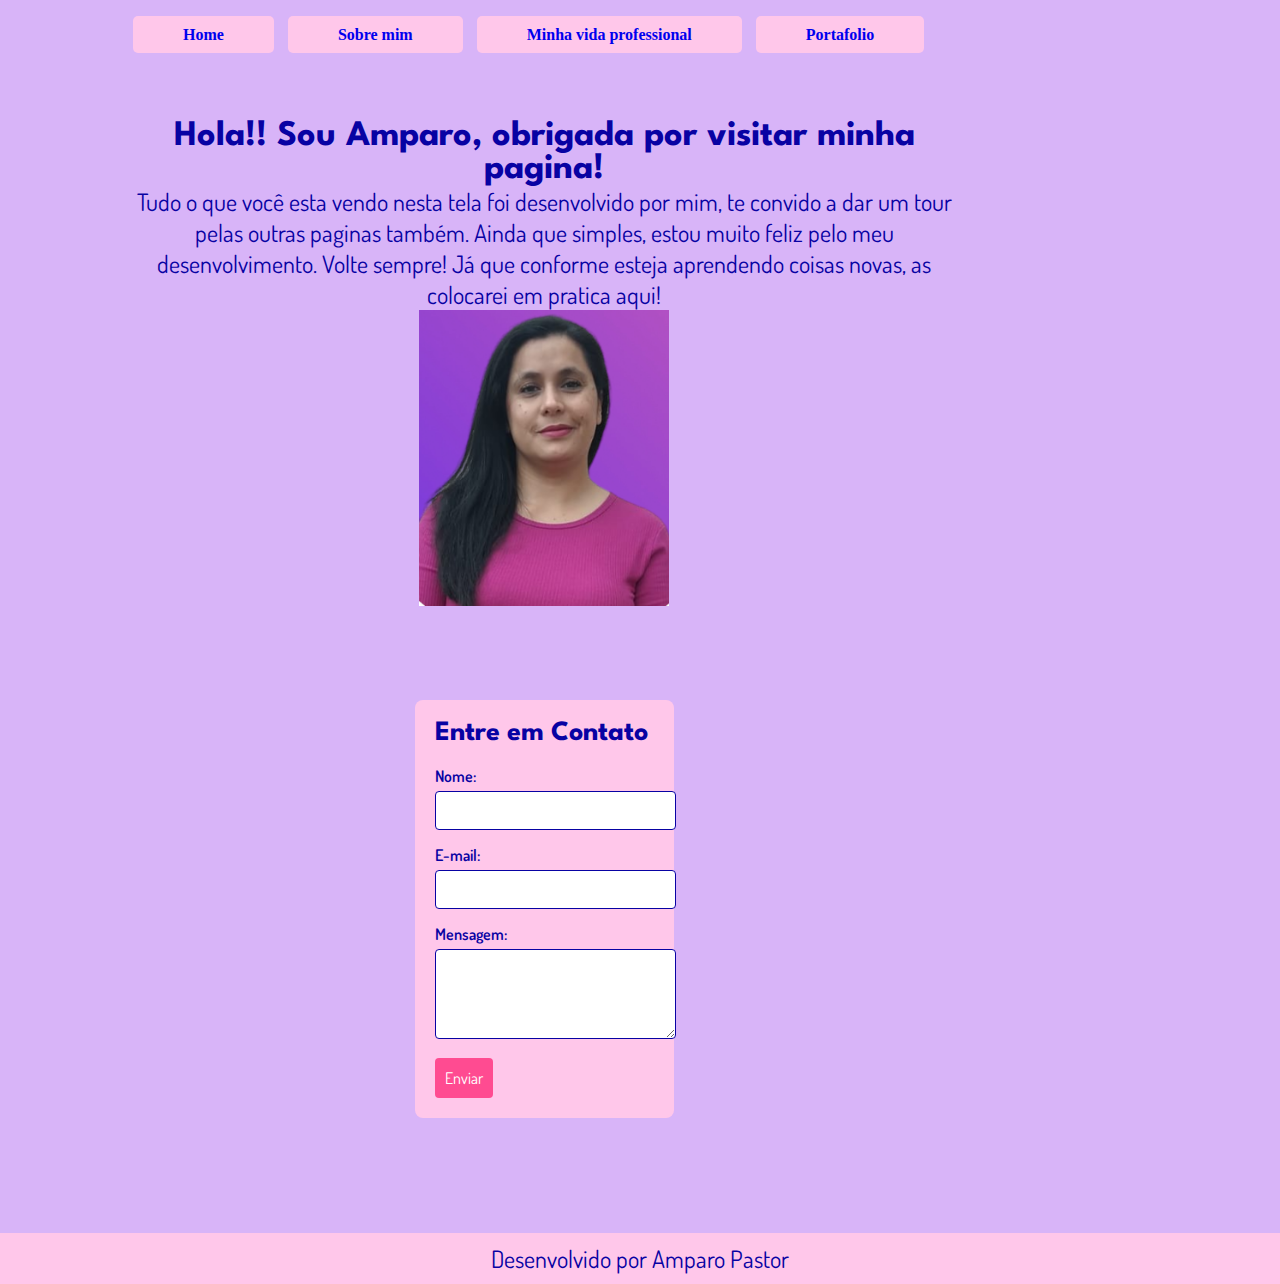
<file: index.html>
<!DOCTYPE html>
<html lang="pt-br">
<head>
    <meta charset="UTF-8">
    <meta name="viewport" content="width=device-width, initial-scale=1.0">
    <title>Ing. Amparo Pastor</title>
    <link rel="stylesheet" href="./styles/style.css">
    <link rel="apple-touch-icon" sizes="180x180" href="imagens/apple-touch-icon.png">
    <link rel="icon" type="image/png" sizes="32x32" href="imagens/favicon-32x32.png">
    <link rel="icon" type="image/png" sizes="16x16" href="imagens/favicon-16x16.png">
    <link rel="manifest" href="imagens/site.webmanifest">
</head>
<body>
    <header class="cabecalho">
        <nav>
            <a class="cabecalho__botoes" href="index.html">Home</a>
            <a class="cabecalho__botoes" href="sobremim.html">Sobre mim</a>
            <a class="cabecalho__botoes" href="professional.html">Minha vida professional</a>
            <a class="cabecalho__botoes" href="portafolio.html">Portafolio</a>
        </nav>
    </header>

    <main class="corpo">
        <section class="corpo__texto">
            <h1>Hola!! Sou Amparo, obrigada por visitar minha pagina!</h1>
            <p class="corpo__texto__apresentacao">Tudo o que você esta vendo nesta tela foi desenvolvido por mim, te convido a dar um tour
                pelas outras paginas também. Ainda que simples, estou muito feliz pelo meu desenvolvimento.
                Volte sempre! Já que conforme esteja aprendendo coisas novas, as colocarei em pratica aqui!
            </p> 
            <img class="corpo__foto" src="imagens/linkedinfoto-PhotoRoom.png" alt="Foto de Amparo Pastor">          
        </section>
        

        <section class="corpo__formulario">
            
            <h2>Entre em Contato</h2>
            <form id="contact-form">
                <label for="name">Nome:</label>
                <input type="text" id="name" name="name" required>

                <label for="email">E-mail:</label>
                <input type="email" id="email" name="email" required>

                <label for="message">Mensagem:</label>
                <textarea id="message" name="message" rows="4" required></textarea>

                <button type="submit">Enviar</button>
            </form>
        </section>
        
    </main>
    <footer class="rodape">Desenvolvido por Amparo Pastor</footer>
</body>
</html>
</file>
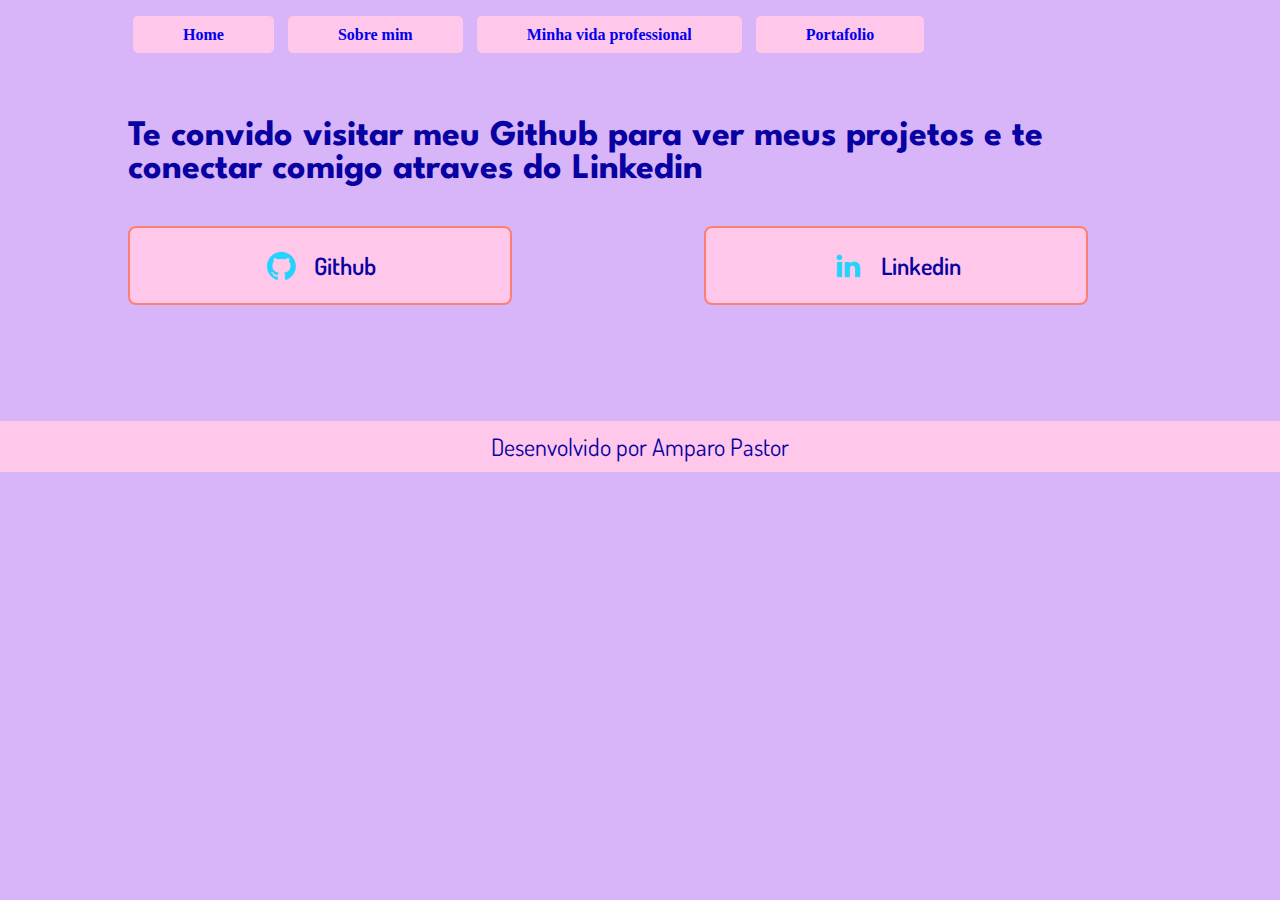
<file: portafolio.html>
<!DOCTYPE html>
<html lang="pt-br">
<head>
    <meta charset="UTF-8">
    <meta name="viewport" content="width=device-width, initial-scale=1.0">
    <title>Ing. Amparo Pastor</title>
    <link rel="stylesheet" href="./styles/portafolio.css">
    <link rel="apple-touch-icon" sizes="180x180" href="imagens/apple-touch-icon.png">
    <link rel="icon" type="image/png" sizes="32x32" href="imagens/favicon-32x32.png">
    <link rel="icon" type="image/png" sizes="16x16" href="imagens/favicon-16x16.png">
    <link rel="manifest" href="imagens/site.webmanifest">
</head>
<body>
    <header class="cabecalho">
        <nav>
            <a class="cabecalho__botoes" href="index.html">Home</a>
            <a class="cabecalho__botoes" href="sobremim.html">Sobre mim</a>
            <a class="cabecalho__botoes" href="professional.html">Minha vida professional</a>
            <a class="cabecalho__botoes" href="portafolio.html">Portafolio</a>
        </nav>
    </header>

    <main class="corpo">
        <section>
            <h1>Te convido visitar meu Github para ver meus projetos e te conectar comigo atraves do Linkedin</h1>
            
            <div class="corpo__redes">
                <a class="corpo__redes__click" href="https://github.com/AmparoPastor">
                <img src="imagens/github.png">Github</a>
                <a class="corpo__redes__click" href="https://www.linkedin.com/in/amparo-pastor/">
                <img src="imagens/linkedin.png">Linkedin</a>
            </div>
        </section>
    </main>
        

    <footer class="rodape">Desenvolvido por Amparo Pastor</footer>
</body>
</html>
</file>
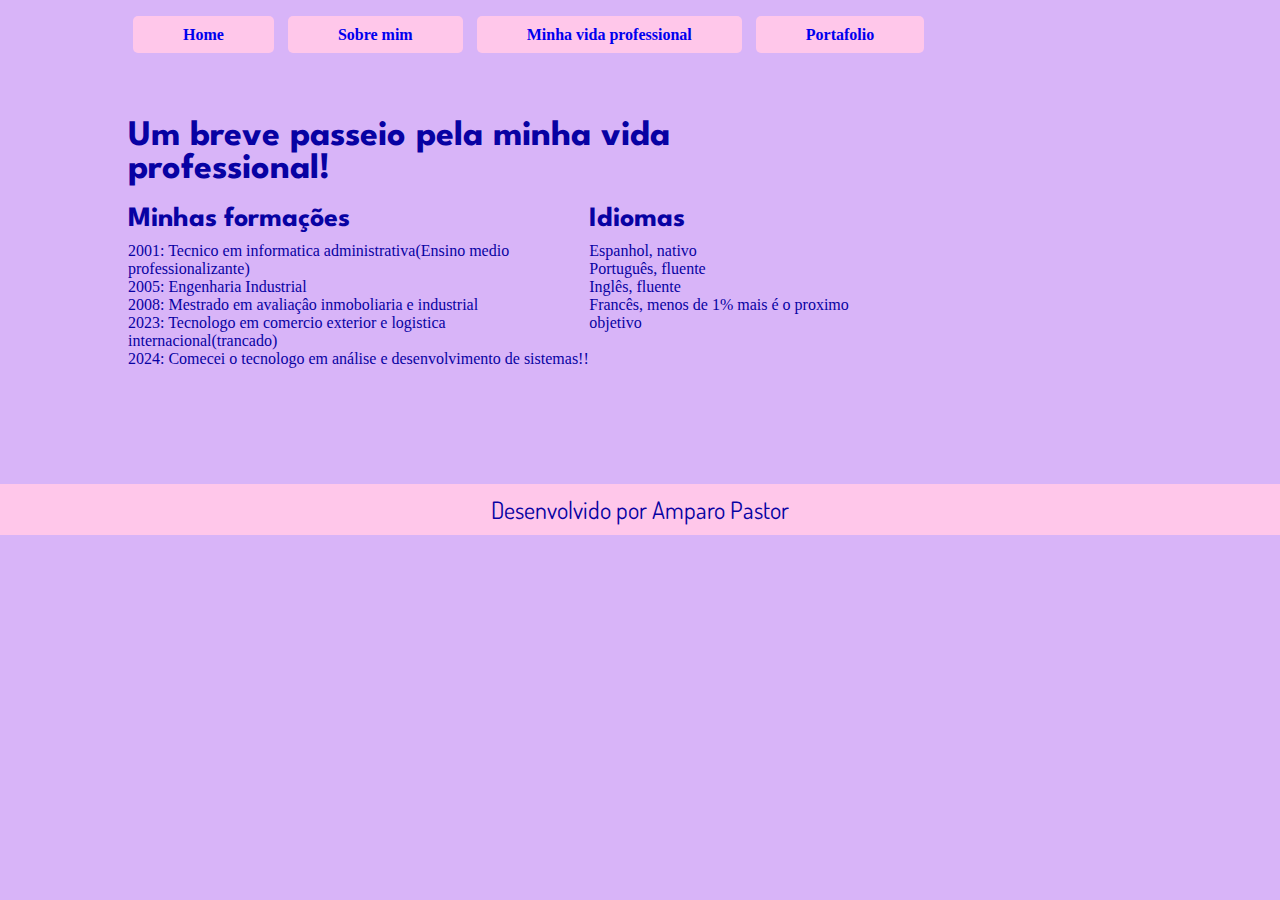
<file: professional.html>
<!DOCTYPE html>
<html lang="pt-br">
<head>
    <meta charset="UTF-8">
    <meta name="viewport" content="width=device-width, initial-scale=1.0">
    <title>Ing. Amparo Pastor</title>
    <link rel="stylesheet" href="./styles/professionalstyle.css">
    <link rel="apple-touch-icon" sizes="180x180" href="imagens/apple-touch-icon.png">
    <link rel="icon" type="image/png" sizes="32x32" href="imagens/favicon-32x32.png">
    <link rel="icon" type="image/png" sizes="16x16" href="imagens/favicon-16x16.png">
    <link rel="manifest" href="imagens/site.webmanifest">
</head>
<body>
    <header class="cabecalho">
        <nav>
            <a class="cabecalho__botoes" href="index.html">Home</a>
            <a class="cabecalho__botoes" href="sobremim.html">Sobre mim</a>
            <a class="cabecalho__botoes" href="professional.html">Minha vida professional</a>
            <a class="cabecalho__botoes" href="portafolio.html">Portafolio</a>
        </nav>
    </header>

    <main class="corpo">
        
        <section class="corpo__texto">
            <h1>Um breve passeio pela minha vida professional!</h1>
            <div class="lista">            
                <ul aria-label="Minhas formações">
                    <li>2001: Tecnico em informatica administrativa(Ensino medio professionalizante)</li>
                    <li>2005: Engenharia Industrial </li>
                    <li>2008: Mestrado em avaliaçâo inmoboliaria e industrial</li>
                    <li>2023: Tecnologo em comercio exterior e logistica internacional(trancado)</li>
                    <li>2024: Comecei o tecnologo em análise e desenvolvimento de sistemas!!</li>
                </ul>
            
                <ul aria-label="Idiomas">
                    <li>Espanhol, nativo</li>
                    <li>Português, fluente </li>
                    <li>Inglês, fluente</li>
                    <li>Francês, menos de 1% mais é o proximo objetivo</li>
                </ul>
            </div>
        </section>    
    </main>
        

    <footer class="rodape">Desenvolvido por Amparo Pastor</footer>
</body>
</html>
</file>
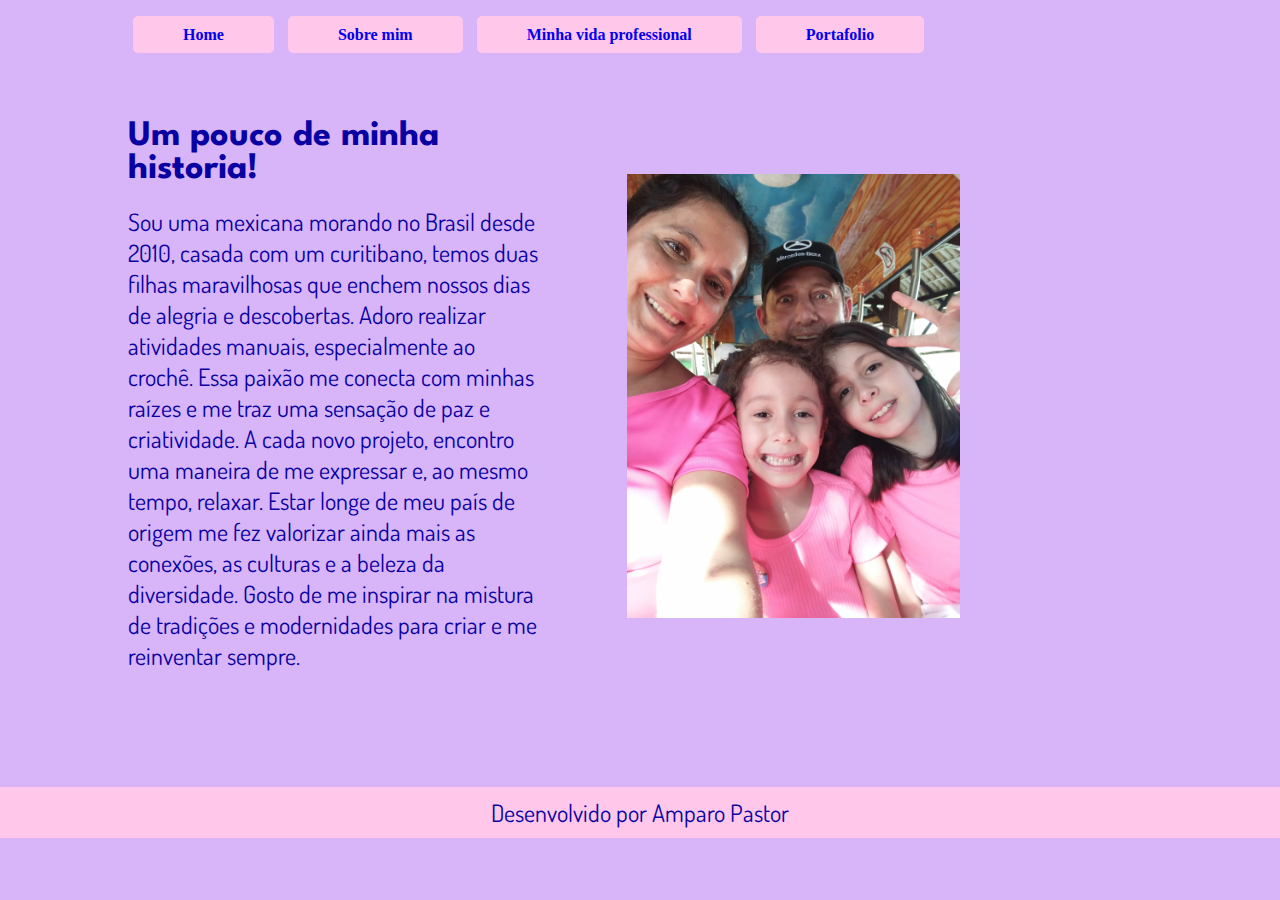
<file: sobremim.html>
<!DOCTYPE html>
<html lang="pt-br">
<head>
    <meta charset="UTF-8">
    <meta name="viewport" content="width=device-width, initial-scale=1.0">
    <title>Ing. Amparo Pastor</title>
    <link rel="stylesheet" href="./styles/sobremimstyle.css">
    <link rel="apple-touch-icon" sizes="180x180" href="imagens/apple-touch-icon.png">
    <link rel="icon" type="image/png" sizes="32x32" href="imagens/favicon-32x32.png">
    <link rel="icon" type="image/png" sizes="16x16" href="imagens/favicon-16x16.png">
    <link rel="manifest" href="imagens/site.webmanifest">
</head>
<body>
    <header class="cabecalho">
        <nav>
            <a class="cabecalho__botoes" href="index.html">Home</a>
            <a class="cabecalho__botoes" href="sobremim.html">Sobre mim</a>
            <a class="cabecalho__botoes" href="professional.html">Minha vida professional</a>
            <a class="cabecalho__botoes" href="portafolio.html">Portafolio</a>
        </nav>
    </header>

    <main class="corpo">
        <section class="corpo__texto">
            <h1>Um pouco de minha historia!</h1>
            <p class="corpo__texto__apresentacao">Sou uma mexicana morando no Brasil desde 2010, casada com um curitibano, temos duas filhas maravilhosas que enchem nossos dias de alegria e descobertas.

                Adoro realizar atividades manuais, especialmente ao crochê. Essa paixão me conecta com minhas raízes e me traz uma sensação de paz e criatividade. A cada novo projeto, encontro uma maneira de me expressar e, ao mesmo tempo, relaxar.
                
                Estar longe de meu país de origem me fez valorizar ainda mais as conexões, as culturas e a beleza da diversidade. Gosto de me inspirar na mistura de tradições e modernidades para criar e me reinventar sempre.
            </p>
            
        </section>
        <img class="corpo__foto" src="imagens/familia.jpg" alt="Foto de minha familia">
        
    </main>
    <footer class="rodape">Desenvolvido por Amparo Pastor</footer>
        

</body>
</html>
</file>
<file: styles/style.css>
@import url('https://fonts.googleapis.com/css2?family=Dosis:wght@300&family=League+Spartan:wght@700&display=swap');


*{
    padding: 0%;
    margin: 0%;
}

:root{
    --cor-fundo:#D8B4F8;
    --cor-secundaria:#FFC7EA;
    --cor-hover:#FF4B91;
    --cor-fonte:#0802A3;
    --font-principal:'League Spartan', sans-serif;
    --font-secundaria: 'Dosis', sans-serif;
}

body{
    background-color: var(--cor-fundo);
    box-sizing: border-box;
    color: var(--cor-fonte);
}

.cabecalho{              
    padding: 2% 1% 1% 10%;
}

.cabecalho__botoes{
    background-color: var(--cor-secundaria);
    border-radius: 5px;
    padding: 10px 50px;
    margin: 5px;
    font-weight: 600;
    text-decoration: none;
}

.corpo{    
    padding: 5% 25% 9% 10%;
    display: flex;
    flex-direction: column;
    align-items: center;
    justify-content: center;
    gap: 30px; 
}

.corpo__texto{
    width: 100%; 
    text-align: center; 
    gap: 20px;
}

h1{
    font-family: var(--font-principal);
    color: var(--cor-fonte);
    font-size: 2.25rem;
}

.corpo__texto__apresentacao{
    font-size: 1.5rem;
    font-family: var(--font-secundaria);
}

.corpo__foto{
    width: 30%;
     margin-bottom: 20px; 
 }


.corpo__formulario {
    background-color: var(--cor-secundaria);
    border-radius: 8px;
    padding: 20px;
    margin-top: 40px; /* Espaço entre o conteúdo anterior e o formulário */
}

.corpo__formulario h2 {
    font-family: var(--font-principal);
    color: var(--cor-fonte);
    font-size: 1.75rem;
    margin-bottom: 20px;
}

.corpo__formulario label {
    display: block;
    margin-bottom: 5px;
    font-family: var(--font-secundaria);
    font-weight: 600;
}

.corpo__formulario input,
.corpo__formulario textarea {
    width: 100%;
    padding: 10px;
    margin-bottom: 15px;
    border: 1px solid var(--cor-fonte);
    border-radius: 4px;
    font-family: var(--font-secundaria);
}

.corpo__formulario button {
    background-color: var(--cor-hover);
    color: #fff;
    border: none;
    border-radius: 4px;
    padding: 10px;
    font-family: var(--font-secundaria);
    font-size: 1rem;
    cursor: pointer;
}

.corpo__formulario button:hover {
    background-color: var(--cor-fonte);
}


.rodape{
    color: var(--cor-fonte);
    background-color: var(--cor-secundaria);
    padding: 10px;
    text-align: center;
    font-family: var(--font-secundaria);
    font-size: 1.5rem;
    font-weight: 400;
}

@media (max-width: 1200px) {
    .cabecalho{
         padding: 5%;  
    }
    
    .cabecalho__botoes{     
        padding: 10px;        
    }

    .corpo{
        flex-direction: column-reverse;
        padding: 5% 10%;
    }
    .corpo__texto{
        width: auto;
    }

    .corpo__texto__apresentacao{
        width: auto;
    }

   
}
</file>
<file: styles/portafolio.css>
@import url('https://fonts.googleapis.com/css2?family=Dosis:wght@300&family=League+Spartan:wght@700&display=swap');


*{
    padding: 0%;
    margin: 0%;
}

:root{
    --cor-fundo:#D8B4F8;
    --cor-secundaria:#FFC7EA;
    --cor-hover:#FF4B91;
    --cor-fonte:#0802A3;
    --font-principal:'League Spartan', sans-serif;
    --font-secundaria: 'Dosis', sans-serif;
}

body{
    background-color: var(--cor-fundo);
    box-sizing: border-box;
    color: var(--cor-fonte);
}

.cabecalho{              
    padding: 2% 1% 1% 10%;
}

.cabecalho__botoes{
    background-color: var(--cor-secundaria);
    border-radius: 5px;
    padding: 10px 50px;
    margin: 5px;
    font-weight: 600;
    text-decoration: none;
}

.corpo{    
    padding: 5% 15% 9% 10%;
    display: flex;
    align-items: center;
     
    
}





h1{
    font-family: var(--font-principal);
    color: var(--cor-fonte);
    font-size: 2.25rem;
    margin-bottom: 40px;
}



.corpo__redes{
    display: flex;
    gap: 20%;
    justify-content: center;
}

.corpo__redes__click{
    display: flex;
    justify-content: center;
    gap: 16px;
    border: 2px solid salmon;
    background-color: var(--cor-secundaria);
    width: 50%;
    text-align: center;
    border-radius: 8px;
    font-size: 1.5rem;
    font-weight: 600;
    padding: 21.5px 0;
    text-decoration: none;
    color: var(--cor-fonte);
    font-family: var(--font-secundaria);    
}

.corpo__redes__click:hover{
    background-color: var(--cor-hover);

}



.rodape{
    color: var(--cor-fonte);
    background-color: var(--cor-secundaria);
    padding: 10px;
    text-align: center;
    font-family: var(--font-secundaria);
    font-size: 1.5rem;
    font-weight: 400;
}

@media (max-width: 1200px) {
    .cabecalho{
         padding: 5%;  
    }
    
    .cabecalho__botoes{     
        padding: 10px;        
    }

    .corpo{
        flex-direction: column-reverse;
        padding: 5% 10%;
    }
    .corpo__texto{
        width: auto;
    }

    .corpo__texto__apresentacao{
        width: auto;
    }

    .corpo__redes{
        gap: 7px;
    }

    .corpo__redes__click{
        padding: 5px 1px;
        gap: 3px;
    }
}
</file>
<file: styles/professionalstyle.css>
@import url('https://fonts.googleapis.com/css2?family=Dosis:wght@300&family=League+Spartan:wght@700&display=swap');


*{
    padding: 0%;
    margin: 0%;
}

:root{
    --cor-fundo:#D8B4F8;
    --cor-secundaria:#FFC7EA;
    --cor-hover:#FF4B91;
    --cor-fonte:#0802A3;
    --font-principal:'League Spartan', sans-serif;
    --font-secundaria: 'Dosis', sans-serif;
}

body{
    background-color: var(--cor-fundo);
    box-sizing: border-box;
    color: var(--cor-fonte);
}

.cabecalho{              
    padding: 2% 1% 1% 10%;
}

.cabecalho__botoes{
    background-color: var(--cor-secundaria);
    border-radius: 5px;
    padding: 10px 50px;
    margin: 5px;
    font-weight: 600;
    text-decoration: none;
}

.corpo{    
    padding: 5% 25% 9% 10%;
    display: flex;
    align-items: center;
    justify-content: space-between;
    gap: 82px;
}

.corpo__texto{
    width: 90%;
    display: flex;
    flex-direction: column;
    gap: 20px;
}

h1{
    font-family: var(--font-principal);
    color: var(--cor-fonte);
    font-size: 2.25rem;
}

.lista{
    display: flex;
    justify-content: space-between;
    border: var(--cor-secundaria);
    
    
}

ul::before {
    content: attr(aria-label); /* Usaremos o atributo 'aria-label' como título */
    font-size: 1.75rem; /* Tamanho maior que os itens da lista */
    font-weight: bold;
    display: block;
    margin-bottom: 10px;
    font-family: var(--font-principal); /* Aplica a fonte principal */
}

ul {
    list-style-type: none; /* Remove o marcador padrão da lista */
    padding: 0;
}

.rodape{
    color: var(--cor-fonte);
    background-color: var(--cor-secundaria);
    padding: 10px;
    text-align: center;
    font-family: var(--font-secundaria);
    font-size: 1.5rem;
    font-weight: 400;
}

@media (max-width: 1200px) {
    .cabecalho{
         padding: 5%;  
    }
    
    .cabecalho__botoes{     
        padding: 10px;        
    }

    .corpo{
        flex-direction: column-reverse;
        padding: 5% 10%;
    }
    .corpo__texto{
        width: auto;
    }

    .corpo__texto__apresentacao{
        width: auto;
    }

}
</file>
<file: styles/sobremimstyle.css>
@import url('https://fonts.googleapis.com/css2?family=Dosis:wght@300&family=League+Spartan:wght@700&display=swap');


*{
    padding: 0%;
    margin: 0%;
}

:root{
    --cor-fundo:#D8B4F8;
    --cor-secundaria:#FFC7EA;
    --cor-hover:#FF4B91;
    --cor-fonte:#0802A3;
    --font-principal:'League Spartan', sans-serif;
    --font-secundaria: 'Dosis', sans-serif;
}

body{
    background-color: var(--cor-fundo);
    box-sizing: border-box;
    color: var(--cor-fonte);
}

.cabecalho{              
    padding: 2% 1% 1% 10%;
}

.cabecalho__botoes{
    background-color: var(--cor-secundaria);
    border-radius: 5px;
    padding: 10px 50px;
    margin: 5px;
    font-weight: 600;
    text-decoration: none;
}

.corpo{    
    padding: 5% 25% 9% 10%;
    display: flex;
    align-items: center;
    justify-content: space-between;
    gap: 82px;
}

.corpo__texto{
    width: 50%;
    display: flex;
    flex-direction: column;
    gap: 20px;
}

h1{
    font-family: var(--font-principal);
    color: var(--cor-fonte);
    font-size: 2.25rem;
}

.corpo__texto__apresentacao{
    font-size: 1.5rem;
    font-family: var(--font-secundaria);
}

.corpo__redes{
    display: flex;
    gap: 20%;
    justify-content: center;
}

.corpo__redes__click{
    display: flex;
    justify-content: center;
    gap: 16px;
    border: 2px solid salmon;
    background-color: var(--cor-secundaria);
    width: 50%;
    text-align: center;
    border-radius: 8px;
    font-size: 1.5rem;
    font-weight: 600;
    padding: 21.5px 0;
    text-decoration: none;
    color: var(--cor-fonte);
    font-family: var(--font-secundaria);    
}

.corpo__redes__click:hover{
    background-color: var(--cor-hover);

}

.corpo__foto{
    width: 40%;

}

.rodape{
    color: var(--cor-fonte);
    background-color: var(--cor-secundaria);
    padding: 10px;
    text-align: center;
    font-family: var(--font-secundaria);
    font-size: 1.5rem;
    font-weight: 400;
}

@media (max-width: 1200px) {
    .cabecalho{
         padding: 5%;  
    }
    
    .cabecalho__botoes{     
        padding: 10px;        
    }

    .corpo{
        flex-direction: column-reverse;
        padding: 5% 10%;
    }
    .corpo__texto{
        width: auto;
    }

    .corpo__texto__apresentacao{
        width: auto;
    }

    .corpo__redes{
        gap: 7px;
    }

    .corpo__redes__click{
        padding: 5px 1px;
        gap: 3px;
    }
}
</file>
